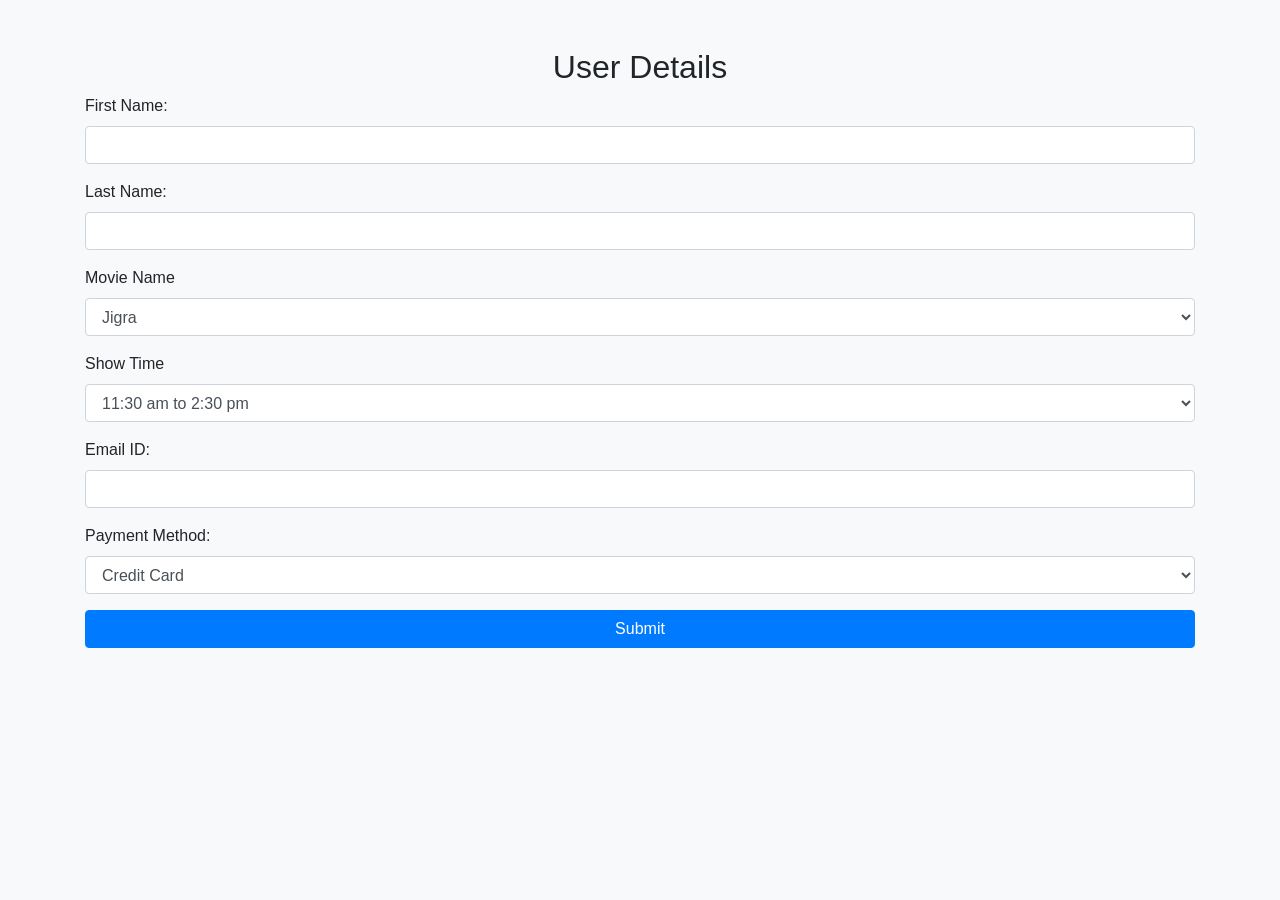
<file: form.html>
<!DOCTYPE html>
<html lang="en">
<head>
  <meta charset="UTF-8">
  <meta name="viewport" content="width=device-width, initial-scale=1.0">
  <title>Booking Form</title>
  <link rel="stylesheet" href="https://maxcdn.bootstrapcdn.com/bootstrap/4.5.2/css/bootstrap.min.css">
  <link rel="stylesheet" href="style.css">
</head>
<body>
  <div class="container mt-5">
    <h2 class="text-center">User Details</h2>
    <form id="userForm">
      <div class="form-group">
        <label for="firstName">First Name:</label>
        <input type="text" class="form-control" id="firstName" required>
      </div>
      <div class="form-group">
        <label for="lastName">Last Name:</label>
        <input type="text" class="form-control" id="lastName" required>
      </div>
      <div class="form-group">
        <label for="movie">Movie Name</label>
        <select class="form-control" id="movie" required>
          <option value="Jigra">Jigra</option>
          <option value="Martin">Martin</option>
          <option value="Devara">Devara</option>
          <option value="Yek Number">Yek Number</option>
        </select>
      </div>
      <div class="form-group">
        <label for="showTime">Show Time</label>
        <select class="form-control" id="showTime" required>
          <option value="11:30 am to 2:30 pm">11:30 am to 2:30 pm</option>
          <option value="3:30 pm to 6:30 pm">3:30 pm to 6:30 pm</option>
          <option value="7:30 pm to 10:30 pm">7:30 pm to 10:30 pm</option>
        </select>
      </div>
      <div class="form-group">
        <label for="email">Email ID:</label>
        <input type="email" class="form-control" id="email" required>
      </div>
      <div class="form-group">
        <label for="paymentMethod">Payment Method:</label>
        <select class="form-control" id="paymentMethod" required>
          <option value="Credit Card">Credit Card</option>
          <option value="Debit Card">Debit Card</option>
          <option value="PayPal">PayPal</option>
        </select>
      </div>
      <button type="submit" class="btn btn-primary btn-block">Submit</button>
    </form>
  </div>

  <script src="script.js"></script>
</body>
</html>
</file>
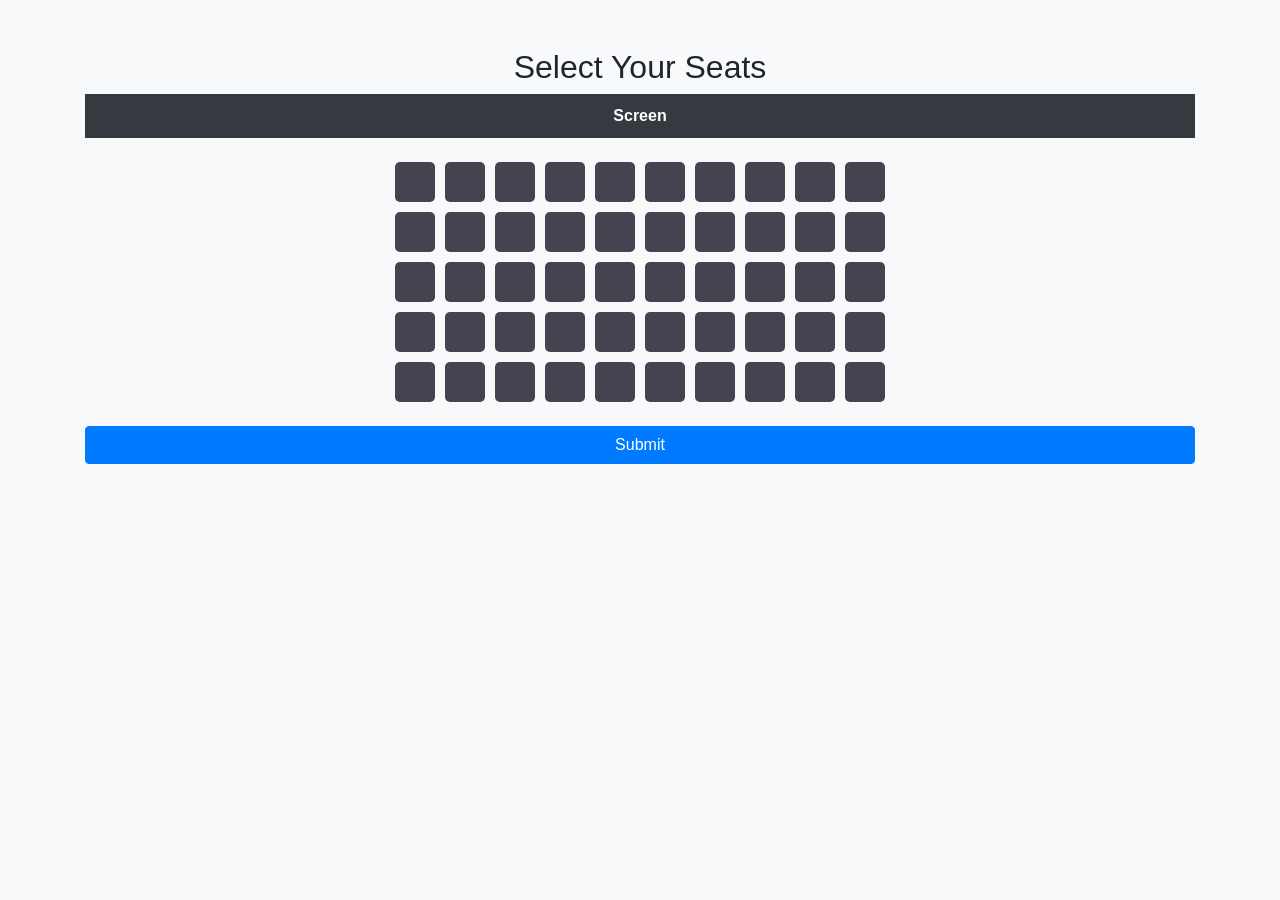
<file: seats.html>
<!DOCTYPE html>
<html lang="en">
<head>
  <meta charset="UTF-8">
  <meta name="viewport" content="width=device-width, initial-scale=1.0">
  <title>Select Seats</title>
  <link rel="stylesheet" href="https://maxcdn.bootstrapcdn.com/bootstrap/4.5.2/css/bootstrap.min.css">
  <link rel="stylesheet" href="style.css">
</head>
<body>
  <div class="container mt-5">
    <h2 class="text-center">Select Your Seats</h2>
    <div class="screen mb-4 text-center">Screen</div>
    <div id="seats" class="text-center">
      <!-- Seats will be dynamically generated here -->
    </div>
    <button id="submitSeats" class="btn btn-primary btn-block mt-4">Submit</button>
  </div>
  <script src="script.js"></script>
</body>
</html>
</file>
<file: style.css>
/* General Styling */
body {
  background-color: #f8f9fa;
}

.screen {
  background-color: #343a40;
  color: white;
  padding: 10px;
  margin-bottom: 10px;
  font-weight: bold;
}

#seats {
  display: grid;
  grid-template-columns: repeat(10, 40px);
  gap: 10px;
  justify-content: center;
}

.seat {
  width: 40px;
  height: 40px;
  background-color: #444451;
  border-radius: 5px;
  cursor: pointer;
  transition: 0.2s;
}

.seat.selected {
  background-color: #6c757d;
}

.seat.booked {
  background-color: #28a745;
  pointer-events: none;
}
#seats {
  display: grid;
  grid-template-columns: repeat(10, 40px); /* 10 seats per row */
  gap: 10px;
  justify-content: center;
}
</file>
